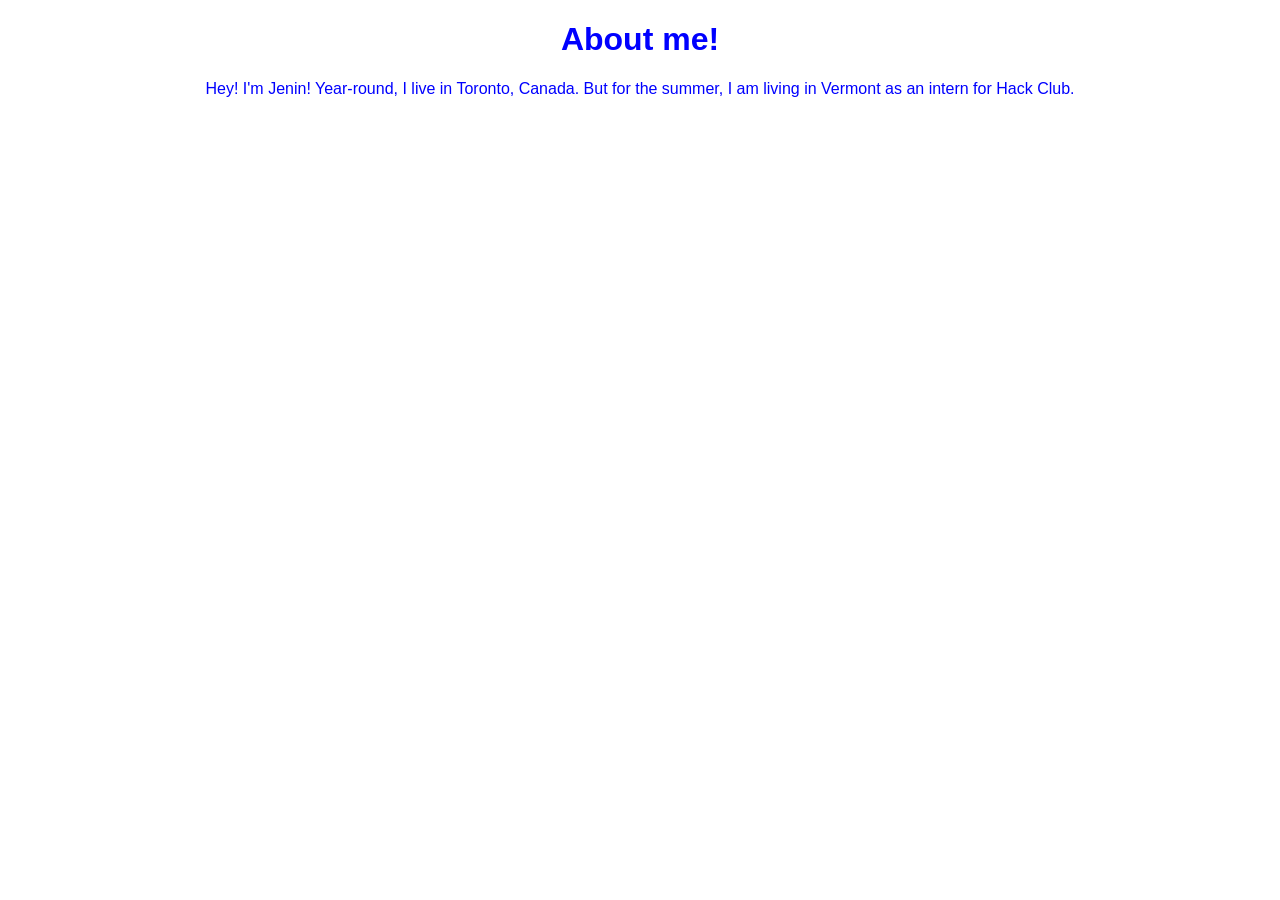
<file: about.html>
<!DOCTYPE html>
<html>
    <head>
        <link rel="stylesheet" href="style.css" />
        <link rel="icon" type="image/x-icon" href="favicon.png">
    </head>

    <body>
        <h1>About me!</h1>
        <p>Hey! I'm Jenin! Year-round, I live in Toronto, Canada. But for the summer, I am living in Vermont as an intern for Hack Club.</p>
    </body>
</html>
</file>
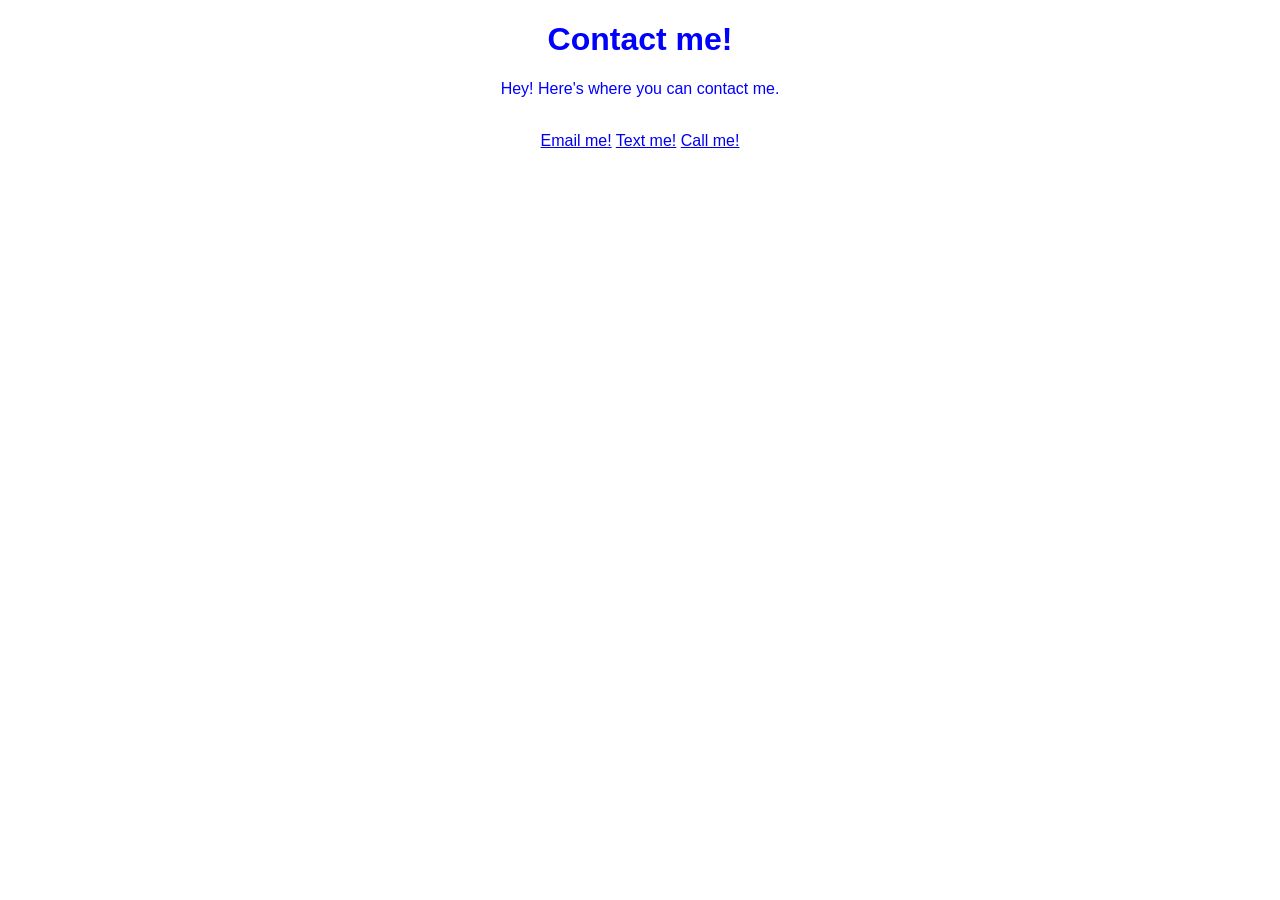
<file: contact.html>
<!DOCTYPE html>
<html>
    <head>
        <link rel="stylesheet" href="style.css" />
        <link rel="icon" type="image/x-icon" href="favicon.png">
    </head>

    <body>
        <h1>Contact me!</h1>
        <p>Hey! Here's where you can contact me.</p>
        <br>
        <a href="mailto:jenin@hackclub.com">Email me!</a>
        <a href="sms:1-855-625-HACK">Text me!</a>
        <a href="tel:1-855-625-HACK">Call me!</a>

    </body>
</html>
</file>
<file: style.css>
img {
    width: 200px;
}

body {
    text-align: center;
    font-family:'Segoe UI', Tahoma, Geneva, Verdana, sans-serif;
    background: white;
    color: blue;

}
</file>
